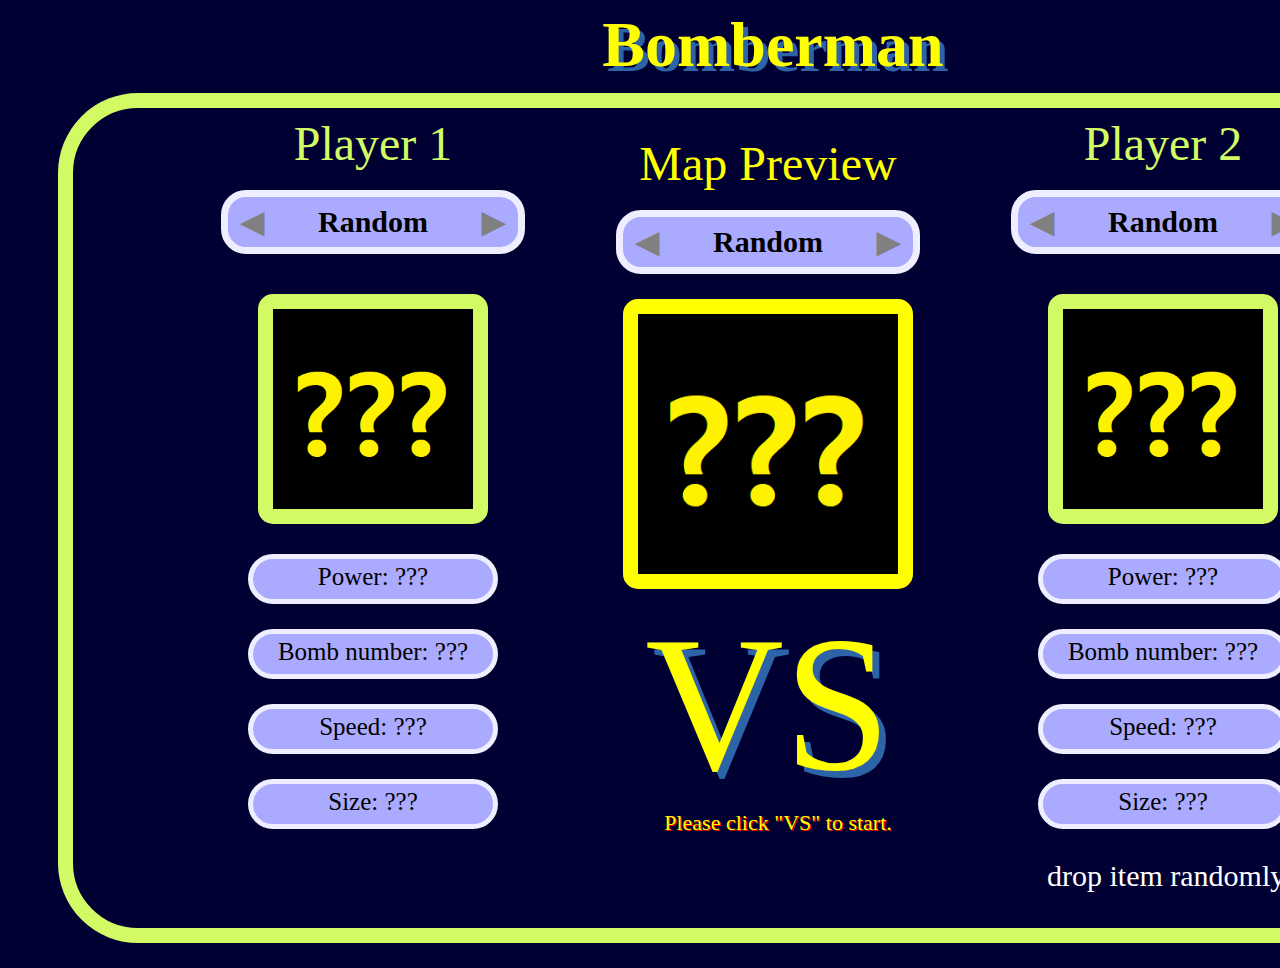
<file: Bomberman/index.html>
<!DOCTPE HTML>
<!-- Bomberman Ver.0.1.2 / Made in Republic of Korea Airforce / Made by jiseop830 / 2022.03.29-->
<!-- no copyright. edit for free-->

<html>
	<head>
		<title>통신병의 즐길거리 Bomberman</title>
		<meta charset="UTF-8"/>
		<script>
			//constant
			const mainViewHeight = 770;
			const mainViewWidth = 770;
			const blockSize = 70;
			const FPS = 60;
		</script>
		<script defer src="./src/View.js"></script>
		<script defer src="./src/Data/MapData.js"></script>
		<script defer src="./src/Data/PlayData.js"></script>
		<script defer src="./src/Data/PlayerList.js"></script>
		<script defer src="./src/Entity/Entity.js"></script>
		<script defer src="./src/Entity/Player.js"></script>
		<script defer src="./src/Entity/Block.js"></script>
		<script defer src="./src/Entity/Item.js"></script>
		<script defer src="./src/InfoPlayer.js"></script>
		<script defer src="./src/Map.js"></script>
		<script defer src="./src/Setting.js"></script>
		<script defer src="./src/Main.js"></script>
		<link rel="stylesheet" href="./src/style.css"/>
	</head>
	<body>
		<h1 id="title" align="center">Bomberman</h1>	
		<div id="main">
			<div id="gameComponent"></div>
			
			<div id="setting">
				<div class="player" id="player1">Player 1
					<div class="name">
						<div class="leftNext">◀</div>
						<div class="nameSelector"></div>
						<div class="rightNext">▶</div>
					</div>
					<div class="imgDiv"></div>
					<div class="Bar powerBar"></div>
					<div class="Bar cntBar"></div>
					<div class="Bar speedBar"></div>
					<div class="Bar sizeBar"></div>
				</div>
				<div id="middle">
					<div id="mapview">Map Preview
						<div class="name">
							<div class="leftNext">◀</div>
							<div class="nameSelector"></div>
							<div class="rightNext">▶</div>
						</div>
						<div class="imgDiv"></div>
					</div>
					<div id="start">VS
						<p>Please click "VS" to start.</p>
					</div>
				</div>
				<div class="player" id="player2">Player 2
					<div class="name">
						<div class="leftNext">◀</div>
						<div class="nameSelector"></div>
						<div class="rightNext">▶</div>
					</div>
					<div class="imgDiv"></div>
					<div class="Bar powerBar"></div>
					<div class="Bar cntBar"></div>
					<div class="Bar speedBar"></div>
					<div class="Bar sizeBar"></div>
				</div>
				<div class="optionDiv">
					<div class="option" id="random">drop item randomly</div>
				</div>
			</div>
		</div>
	</body>
</html>
</file>
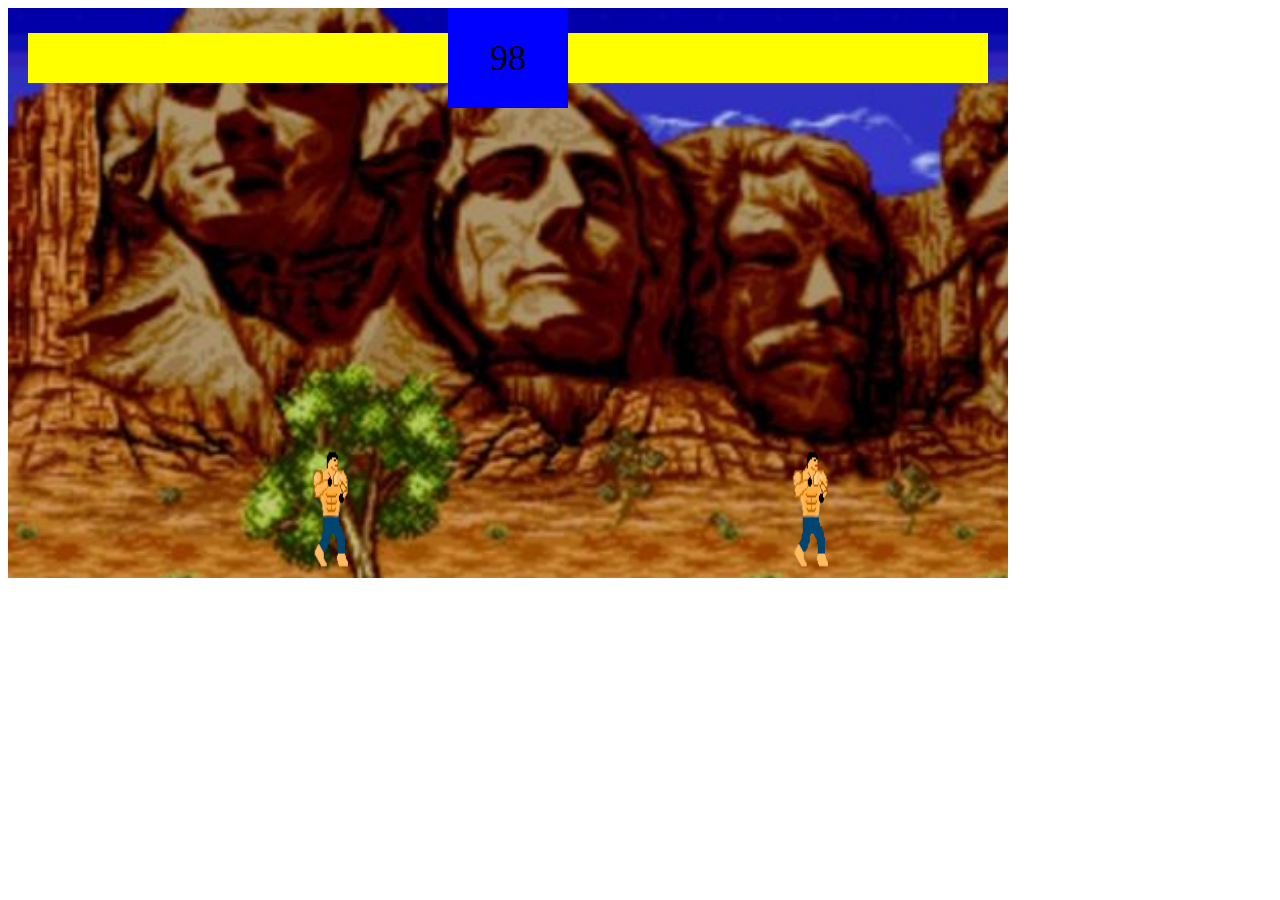
<file: WorldClassFighter/index.html>
<!DOCTPE HTML>

<html>
	<head>
		<title>통신병의 즐길거리 WorldClass Fighters</title>
		<meta charset="UTF-8"/>
		<script>
			//constant
			const canvasHeight = 570;
			const canvasWidth = 1000;
			const gravity = 0.3;
			
			//
		</script>
		<script defer src="./src/data.js"></script>
		<script defer src="./src/Entity.js"></script>
		<script defer src="./src/Player.js"></script>
		<script defer src="./src/index.js"></script>
		<link rel="stylesheet" href="./src/style.css"/>
	</head>
	<body>
		<div style="position: relative;">
			<div id="healthDiv">
				<div id="playerHealthBar">
					<div id="playerHealth"></div>
				</div>
				<div id="timer">99</div>
				<div id="enemyHealthBar">
					<div id="enemyHealth"></div>
				</div>
			</div>
			<canvas></canvas>
		</div>
	</body>
</html>
</file>
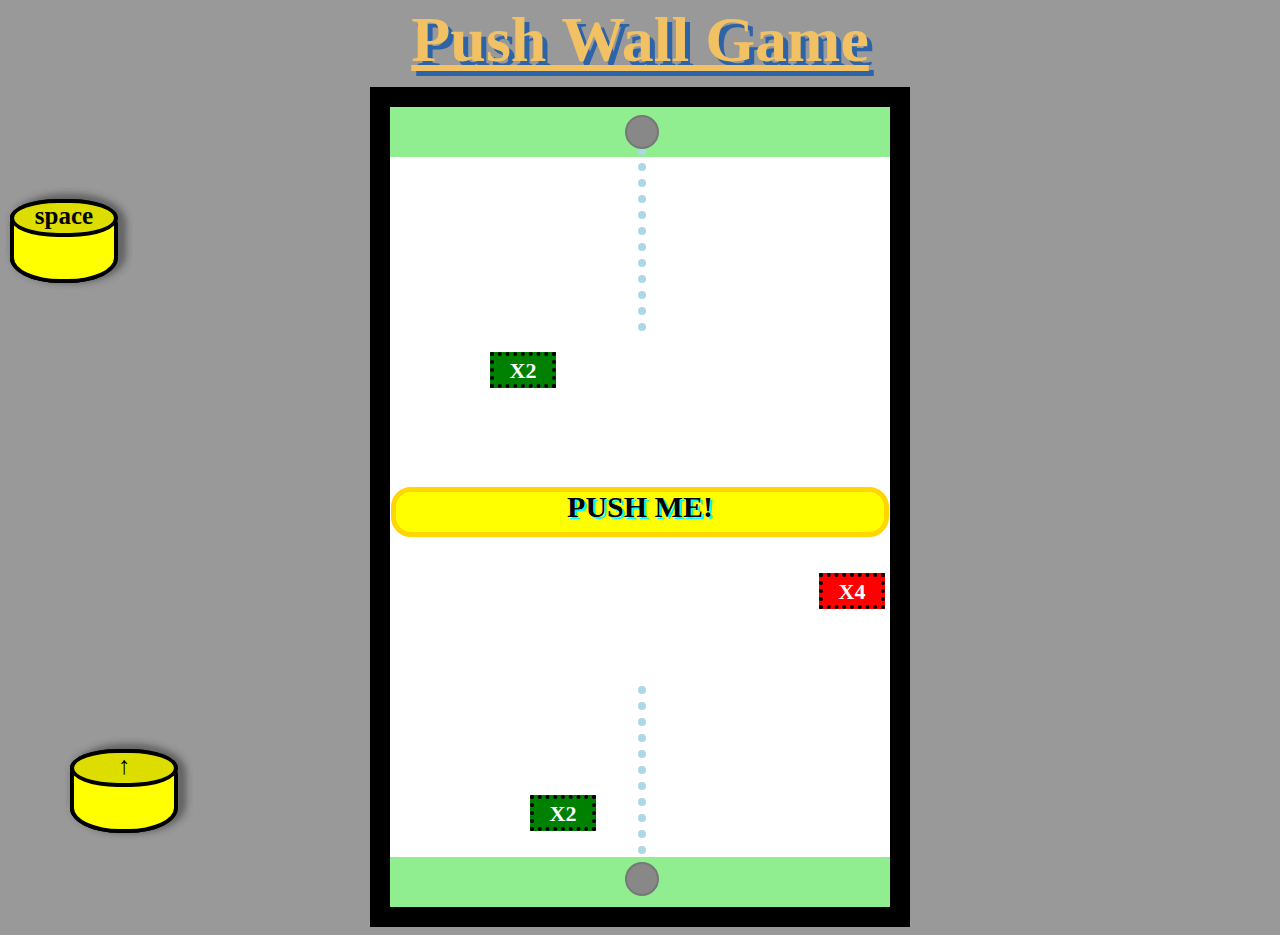
<file: pushWall/src/index.html>
<!DOCTYPE html>
<html>
<head>
<!-- 통신병의 즐길거리 체스게임 페이지-->
	<title>통신병의 즐길거리 Push Wall Game</title>
	<meta charset="UTF-8"/>
	<link rel="stylesheet" href="style.css">
	<script defer src="./index.js"> </script>
	
</head>
	<body>
		
		<h1 id="title" align="center">Push Wall Game</h1>
		<div id="wrapper">
			<div id="mainComponent">
			
			</div>

			<div id="gameComponent">
				
				<div id="field"></div>
				<div id="playerBar1"></div>
				<div id="playerBar2"></div>
				<div class="ball" id="player1"></div>
				<div class="ball" id="player2"></div>
				<div id="pushBar" align="center"> PUSH ME!</div>
				
				
			</div>
			
			<div class="decoration">
				<div id="A" class="pushButton">A</div>
				<div id="D" class="pushButton">D</div>
				<div id="leftArrow" class="pushButton">←</div>
				<div id="rightArrow" class="pushButton">→</div>
				<div id="space" class="pushButton">Space</div>
				<div id="upArrow" class="pushButton">↑</div>
			</div>
			
		</div>
	</body>
</html>
</file>
<file: Bomberman/src/style.css>
body{
	position: absolute;
	background-color: #000033;
}

#main{
	position: absolute;
	width: 1430px;
	height: 820px;
	left: 50px;
	top: 85px;
	background-color: #000033;
	border: solid #D2FA64 15px;
	border-radius: 5em;
	z-index: -10;
}

#setting{
	width: 1420px;
	height: 820px;
	border-radius: 5em;
	display: flex;
	flex-direction: row;
	justify-content: space-between;
	z-index: -4;
}

#title{
	position: absolute;
	left: 500px;
	top: 0px;
	margin-top: 0px;
	margin-bottom: 0px;
	width: 530px;
	font-family: "Staatliches", cursive;
	font-size: 4em;
	text-align: center;
	color: yellow;
	text-shadow: 5px 5px #2D63A7;
}

.player{
	width: 400px;
	height: 680px;
	font-family: "Staatliches", cursive;
	font-size: 3em;
	text-align: center;
	color: #D2FA64;
	line-height: 1.5em;
	margin-top: 20px;
}

#player1{
	margin-left: 100px;
	left: 130px;
}

#player2{
	margin-right: 130px;
	left: 930px;
}

.name{
	margin: 0 auto;
	margin-top: 10px;
	width: 290px;
	height: 50px;
	border: solid #eeeeff 7px;
	border-radius: 25px;
	background-color: #aaaaff;
	display: flex;
	line-height: 50px;
	font-weight: 600;
	font-size: 30px;
	color: gray;
	text-align: center;
}

.leftNext{
	width: 50px;
	height: 50px;
}

.leftNext:hover{
	border-radius: 20px;
	background-color: #6666ff;
	color: black;
}

.nameSelector{
	width: 200px;
	height: 50px;
	color: black;
}

.rightNext{
	width: 50px;
	height: 50px;
}

.rightNext:hover{
	border-radius: 20px;
	background-color: #6666ff;
	color: black;
}

.imgDiv {
	border-radius: 15px;
	border: solid #D2FA64 15px;
	width: 200px;
	height: 200px;
	margin: 0 auto;
	margin-top: 40px;
	margin-bottom: 30px;
}

.Bar{
	width: 240px;
	height: 40px;
	margin: 0 auto;
	margin-top: 10px;
	margin-bottom: 25px;
	border-radius: 25px;
	border: solid #eeeeff 5px;
	background-color: #aaaaff;
	font-size: 25px;
	line-height: 35px;
	color: black;
}

#middle{
	width: 360px;
}

#start{
	width: 280px;
	height: 160px;
	margin: 0 auto;
	margin-top: 100px;
	
	margin-bottom: 30px;
	border-radius: 50px;
	font-family: "Staatliches", cursive;
	color: yellow;
	font-size: 12em;
	text-align: center;
	line-height: 0.8em;
	text-shadow: 7px 7px #2D63A7;
}

#start:hover{
	font-size: 13em;
	text-shadow: 7px 7px red;
}

#start p{
	width: 300px;
	margin-top: 30px;
	font-size: 22px;
	text-align: center;
	line-height: 22px;
	font-family: none;
	color: yellow;
	text-shadow: 1px 1px red;
}

#mapview{
	width: 360px;
	height: 400px;
	top: 65px;
	font-family: "Staatliches", cursive;
	font-size: 3em;
	text-align: center;
	line-height: 1.5em;
	margin-top: 20px;
	color: yellow;
}

#mapview .imgDiv{
	position: relative;
	border-radius: 15px;
	border: solid yellow 15px;
	width: 260px;
	height: 260px;
	margin: 0 auto;
	margin-top: 25px;
}

.optionDiv{
	position: absolute;
	width: 320px;
	height: 110px;
	left: 970px;
	top: 750px;
	font-size: 30px;
	line-height: 35px;
	color: white;
}

.option:hover{
	font-size: 32px;
	
}

#random{
	width: 320px;
	height: 50px;
	font-weight: 400px;
	margin-left: 4px;
}

#gameComponent { 
	position: absolute;
	left: 332px;
	top: 17px;
	width: 770px;
	height: 770px;
	border: solid 8px white;
	background-color: lightgreen;
	z-index: -2;
}

.Player{
	margin-top: 0px;
	
}

.BreakableBlock{
	position: absolute;
	height: 70px;
	width: 70px;
}

.UnbreakableBlock{
	position: absolute;
	height: 70px;
	width: 70px;
}

.Item{
	position: absolute;
	height: 42px;
	width: 42px;
}

.Bomb{
	position: absolute;
	height: 70px;
	width: 70px;
	z-index: -1;
}

.ExplodingBlock{
	position: absolute;
	height: 70px;
	width: 70px;
	z-index: -1;
	
}
</file>
<file: WorldClassFighter/src/style.css>
* {
	 box-sizing: border-box;
}

body > div { 
	position: relative;
	display: inline-block;

}

#healthDiv{
	position: absolute;
    display: flex;
    width: 100%;
	height: 100px;
    align-items: center;
	padding: 20px;
}

#playerHealthBar {
	background-color: red;
	height: 50px;
	width: 100%;
	display: flex;
	justify-content: flex-end;
}

#playerHealth {
	background-color: yellow;
	height: 100%;
	width: 100%;
	
}

#timer{
	background-color: blue;
	width: 120px;
    height: 100px;
    flex-shrink: 0;
	display: flex;
	align-items: center;
    justify-content: center;
	font-size: 36px;
}
#enemyHealthBar{
	background-color: red;
	height: 50px;
	width: 100%;
	display: flex;
	justify-content: flex-start;
}

#enemyHealth{
	background-color: yellow;
	height: 100%;
	width: 100%;
}
</file>
<file: pushWall/src/style.css>
body {
	background-color: #999999;
}

#mainComponent{
	position: relative;
	
}

#gameComponent {
	position: relative;
	margin: 0 auto;
	width: 500px;
	height: 800px;
	border: solid 20px black;
	background-color: lightgreen;
	
}


#field {
	position: absolute;
	width: 500px;
	height: 700px;
	top: 50px;
	background-color: white;
}


#title {
	font-family: 'Staatliches' ,cursive; 
	font-size: 4em; 
	text-align: center; 
	color: #F1C164; 
	text-shadow: 5px 5px #2D63A7;
	text-decoration: underline;
	margin-bottom: 10px;
	margin-top: -5px;
} 




#pushBar {
	position: absolute;
	left: 1px;
	top: 380px;
	width: 488px;
	height: 40px;
	background: yellow;
	border: solid gold 5px;
	border-radius: 20px;
	font-size: 30px;
	font-weight: bold;
	line-height: 30px;
	text-shadow: 2px 2px #00ffff;
}


.ball {	
	position: absolute;
	width: 30px;
	height: 30px;
	background: #888888;
	border: solid #777777 2px;
	border-radius: 50%;
	text-align: center;
	line-height: 30px;
	font-weight: bold;
	font-size: 16px;
}

.block {
	position: absolute;
	width: 58px;
	height: 28px;
	background: blue;
	border: dotted #000000 4px;
	text-align: center;
	color: white;
	line-height: 30px;
	font-weight: bold;
	font-size: 22px;
}


#playerBar1 {
	position:absolute;
	left: 52px;
	top: 775px;
	width: 200px;
	height: 0;
    border-top: 8px dotted lightblue;
	transform-origin: right;
	transform: rotate( 90deg );
}

#playerBar2 {
	position: absolute;
	left: 52px;
	top: 20px;
	width: 200px;
	height: 0;
    border-top: 8px dotted lightblue;
	transform: rotate( 90deg );
	transform-origin: right;
}

#player1{
	position: absolute;
	left: 235px;
	top: 755px;
}

#player2{
	position: absolute;
	left: 235px;
	top: 8px;
}

.decoration{
	text-align: center;
	font-size: 25px;
	font-weight: bold;
}

#controller1 {
	position: absolute; 
	left: 532px;
	top: -20px;
	width: 198px;   
	height: 840px;
	background: #11ccdd;

}

#controller1:after{
	width: 12px;
	height: 840px;
	background: #666666;
	position: absolute; 
	content: ""; 
	top: 0px; 
	left: -12px; 
}	

		 
#controller1:before{
	width: 120px;
	height: 840px;
	border-radius: 75px;
	background: #11ccdd;
	position: absolute; 
	content: ""; 
	top: 0px; 
	left: 138px; 
}


#controller2 {
	position: absolute; 
	left: -230px;
	top: -20px;
	width: 198px;   
	height: 840px;
	background: #ddcc11;

}
#controller2:before{
	width: 120px;
	height: 840px;
	border-radius: 75px;
	background: #ddcc11;
 	position: absolute; 
 	content: ""; 
 	top: 0px; 
	left: -60px; 
}
#controller2:after{
	width: 12px;
	height: 840px;
	background: #333333;
	position: absolute; 
	content: ""; 
	top: 0px; 
	left: 198px; 
}


.pushButton{
    position:absolute;
	left: 0px;
    top: 0px;
    width: 100px;
    height:75px;
    border-radius: 50px / 25px;
    background-color: #ff0000;
    border: 4px solid black;
	line-height: 100%;

}

.pushButton:after{
    position: absolute;
    width: 100px;
    height: 30px;
    left: -4px;
    top: -5px;
    background-color: #ff0000;
    border-radius: 50px / 20px;
	border: 4px solid black;
}



#upArrow{
	position: absolute;
	left: 70px;
    top: 50px;
	display: block;
	background-color: #ffff00;
	box-shadow: 5px -3px 8px #666666;
} #upArrow:after{
	content: "↑";
	background-color: #dddd00;
}


#leftArrow{
	position: absolute;
	left: 70px;
    top: 750px;
	display: block;
	background-color: #0000ff;
	box-shadow: 5px -3px 8px #666666;
} #leftArrow:after{
	content: "←";
	background-color: #0000dd;
}

#rightArrow{
	position: absolute;
	left: 70px;
    top: 750px;
	display: block;
	background-color: #ff0000;
	box-shadow: 5px -3px 8px #666666;
} #rightArrow:after{
	content: "→";
	background-color: #dd0000;
}


#space{
	position: absolute;
	left: 10px;
    top: 200px;
	display: block;
	background-color: #ffff00;
	box-shadow: 5px -3px 8px #666666;
} #space:after{
	content: "space";
	background-color: #dddd00;
}

#A{
	position: absolute;
	left: 10px;
    top: 200px;
	display: block;
	background-color: #0000ff;
	box-shadow: 5px -3px 8px #666666;
}

#A:after{
	content: "A";
	background-color: #0000dd;
}


#D{
	position: absolute;
	left: 10px;
    top: 200px;
	display: block;
	background-color: #ff0000;
	box-shadow: 5px -3px 8px #666666;
}
#D:after{
	content: "D";
	background-color: #dd0000;
}


#cheerUp1{
	position: absolute;
	height: 150px;
	width: 150px;
	left: 50px;
	top: 150px;
}

#cheerUp2{
	position: absolute;
	height: 150px;
	width: 150px;
	left: -10px;
	top: 550px;
}
</file>
